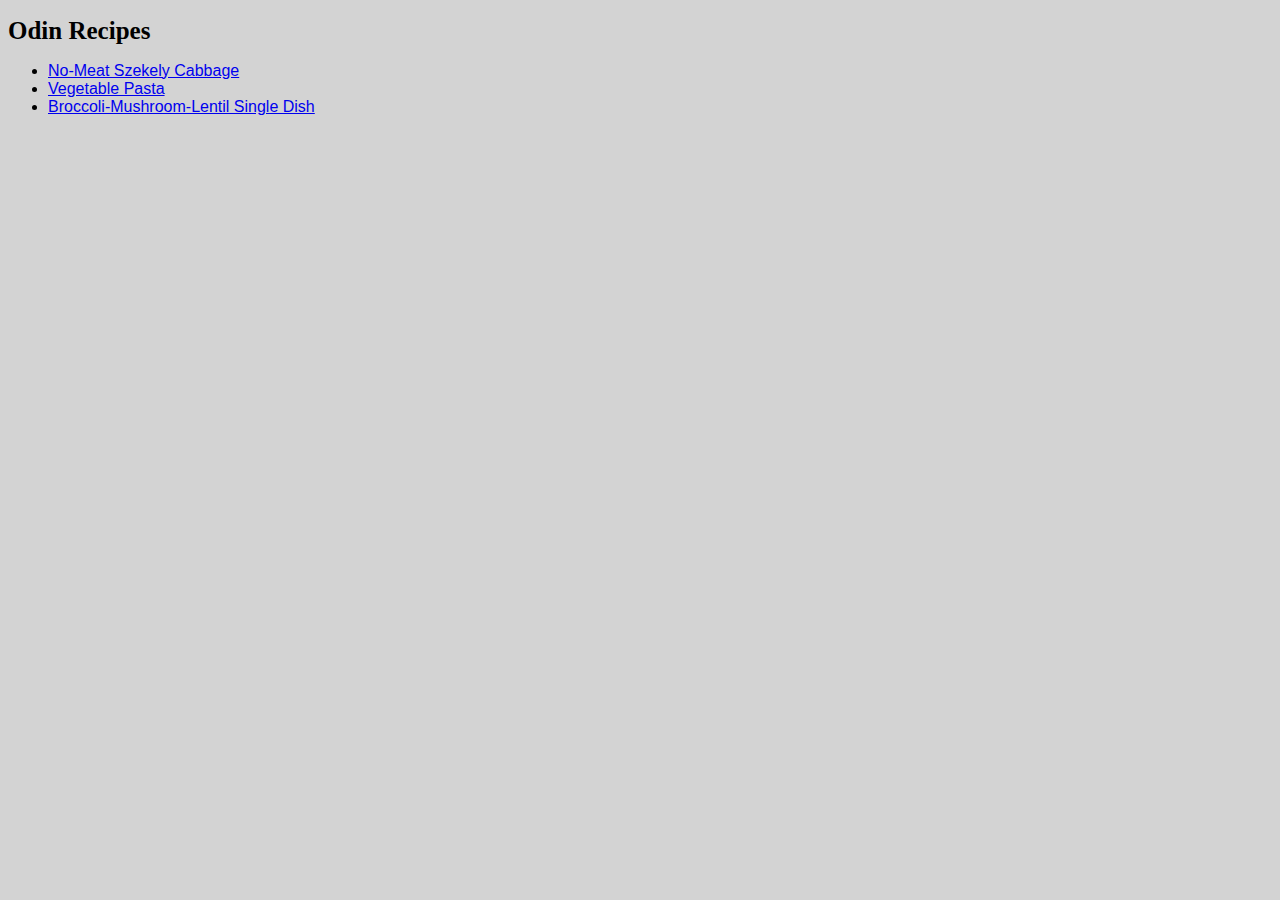
<file: index.html>
<!DOCTYPE html>
<html lang="en">
    <head>
        <meta charset="utf-8">
        <title>Odin Recipes</title>
        <link rel="stylesheet" href="style.css">
    </head>

    <body>
        <h1 class="hs">Odin Recipes</h1>
        <ul>
        <li><a href="recipes/no-meat-szekely-cabbage.html">No-Meat Szekely Cabbage</a></li>
        <li><a href="recipes/vegetable-pasta.html">Vegetable Pasta</a></li>
        <li><a href="recipes/brocc-mushroom.html">Broccoli-Mushroom-Lentil Single Dish</a></li>
        </ul>
    </body>

</html>
</file>
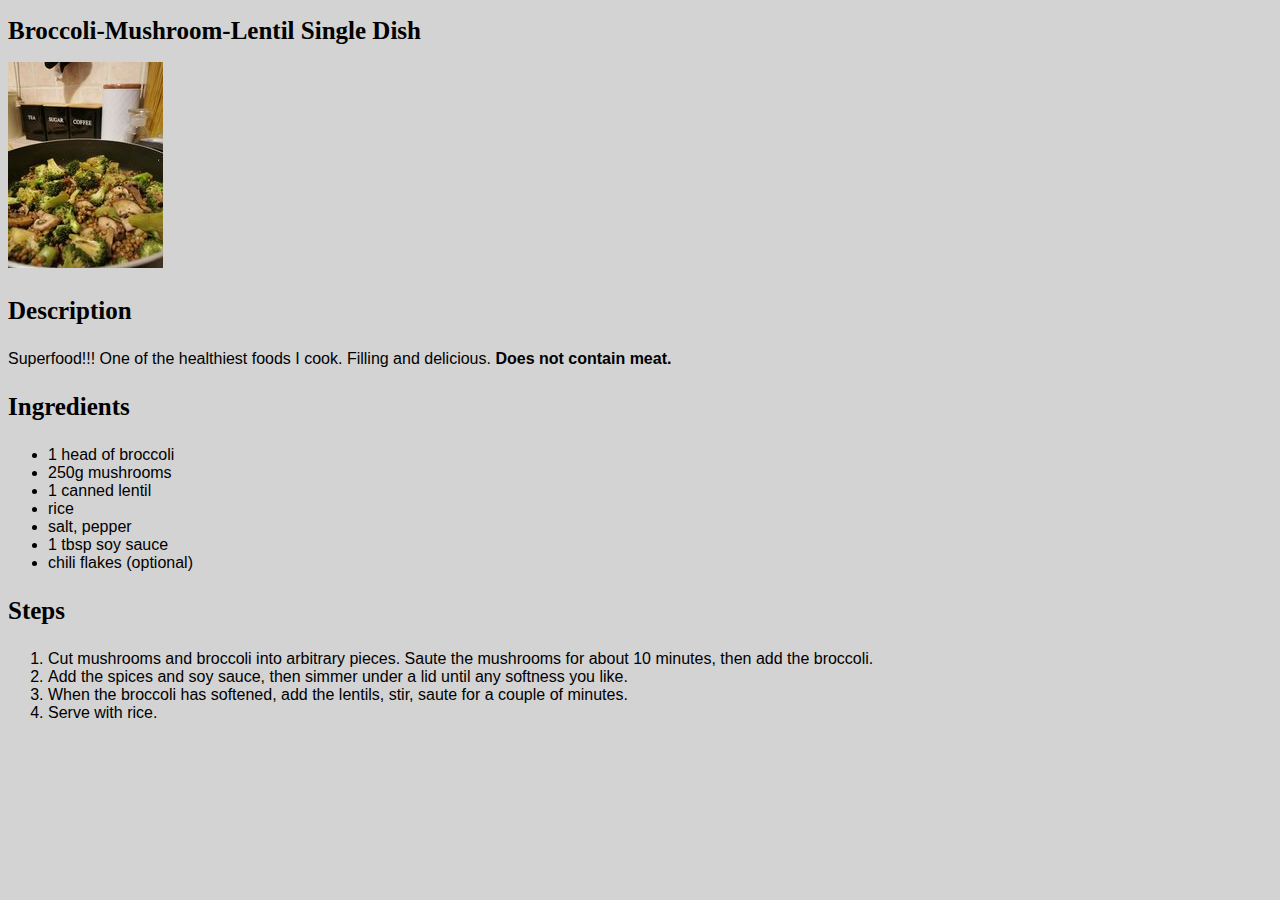
<file: recipes/brocc-mushroom.html>
<!DOCTYPE html>
<html lang="en">
    <head>
        <meta charset="utf-8">
        <title>Broccoli-Mushroom-Lentil Single Dish</title>
        <link rel="stylesheet" href="../style.css">
    </head>

    <body>
        <h1 class="hs">Broccoli-Mushroom-Lentil Single Dish</h1>
        <img src="broccoli-mushroom.jpeg" alt="Broccoli-Mushroom-Lentil">
        <h3 class="hs">Description</h3>
        
        <p>Superfood!!! One of the healthiest foods I cook. Filling and delicious. 
            <strong>Does not contain meat.</strong>
            
        </p>

        

        <h3 class="hs">Ingredients</h3>
        <ul>
            <li>1 head of broccoli</li>
            <li>250g mushrooms</li>
            <li>1 canned lentil</li>
            <li>rice</li>
            <li>salt, pepper</li>
            <li>1 tbsp soy sauce</li>
            <li>chili flakes (optional)</li>
            
        </ul>

        <h3 class="hs">Steps</h3>
        <ol>
            <li>Cut mushrooms and broccoli into arbitrary pieces. 
                Saute the mushrooms for about 10 minutes, then add the broccoli.
            </li>
            <li>Add the spices and soy sauce, then simmer under a lid until any 
                softness you like.
            </li>
            <li>When the broccoli has softened, add the lentils,
                stir, saute for a couple of minutes.
            </li>
            <li>Serve with rice.</li>
           
        </ol>
    </body>
</html>
</file>
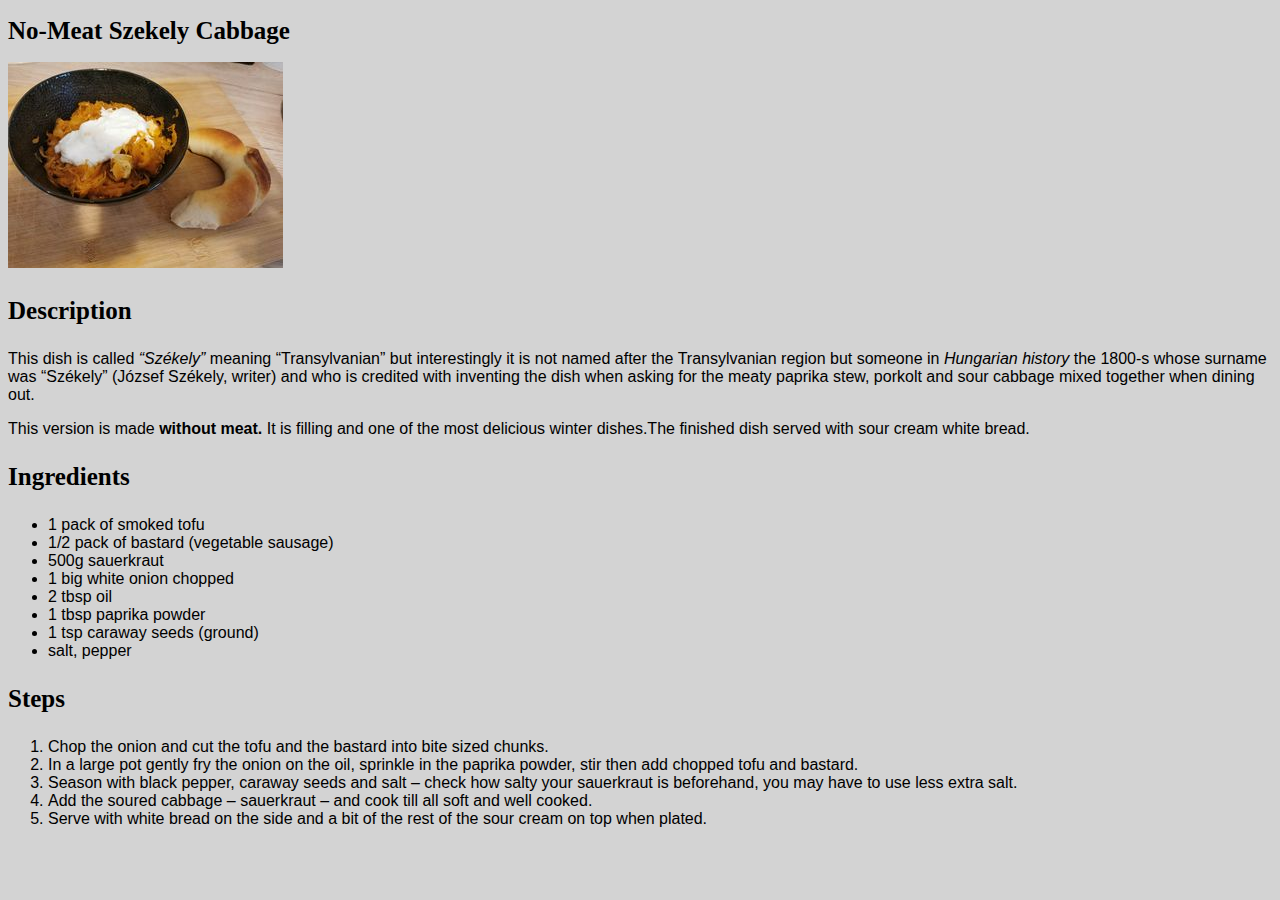
<file: recipes/no-meat-szekely-cabbage.html>
<!DOCTYPE html>
<html lang="en">
    <head>
        <meta charset="utf-8">
        <title>No-Meat Szekely Cabbage</title>
        <link rel="stylesheet" href="../style.css">
    </head>

    <body>
        <h1 class="hs">No-Meat Szekely Cabbage</h1>
        <img src="no-meat-cabbage.jpeg" alt="no-meat-szekely-cabbage">
        <h3 class="hs">Description</h3>
        
        <p>
            This dish is called <em>“Székely”</em> meaning “Transylvanian” but 
            interestingly it is not named after the Transylvanian region but 
            someone in <em> Hungarian history </em> the 1800-s whose surname was 
            “Székely” (József Székely, writer) and who is credited with 
            inventing the dish when asking  for the meaty paprika stew,
             porkolt and sour cabbage mixed together when dining out.
        </p>

        <p>
            This version is made <strong> without meat.</strong> It is filling and one
             of the most delicious winter dishes.The finished dish served with 
             sour cream white bread.
        </p>

        <h3 class="hs">Ingredients</h3>
        <ul>
            <li>1 pack of smoked tofu</li>
            <li>1/2 pack of bastard (vegetable sausage)</li>
            <li>500g sauerkraut</li>
            <li>1 big white onion chopped</li>
            <li>2 tbsp oil</li>
            <li>1 tbsp paprika powder</li>
            <li>1 tsp caraway seeds (ground)</li>
            <li>salt, pepper</li>
        </ul>

        <h3 class="hs">Steps</h3>
        <ol>
            <li>Chop the onion and cut the tofu and the bastard 
                into bite sized chunks.</li>
            <li>In a large pot gently fry the onion on the oil,
                 sprinkle in the paprika powder,
                 stir then add chopped tofu and bastard.</li>
            <li>Season with black pepper, caraway seeds and 
                salt – check how salty your sauerkraut 
                is beforehand, you may have to use less extra salt.</li>
            <li>Add the soured cabbage – sauerkraut – and cook till all 
                soft and well cooked.</li>
            <li>Serve with white bread on the side and a bit of the rest of 
                the sour cream on top when plated.</li>
        </ol>
    </body>
</html>
</file>
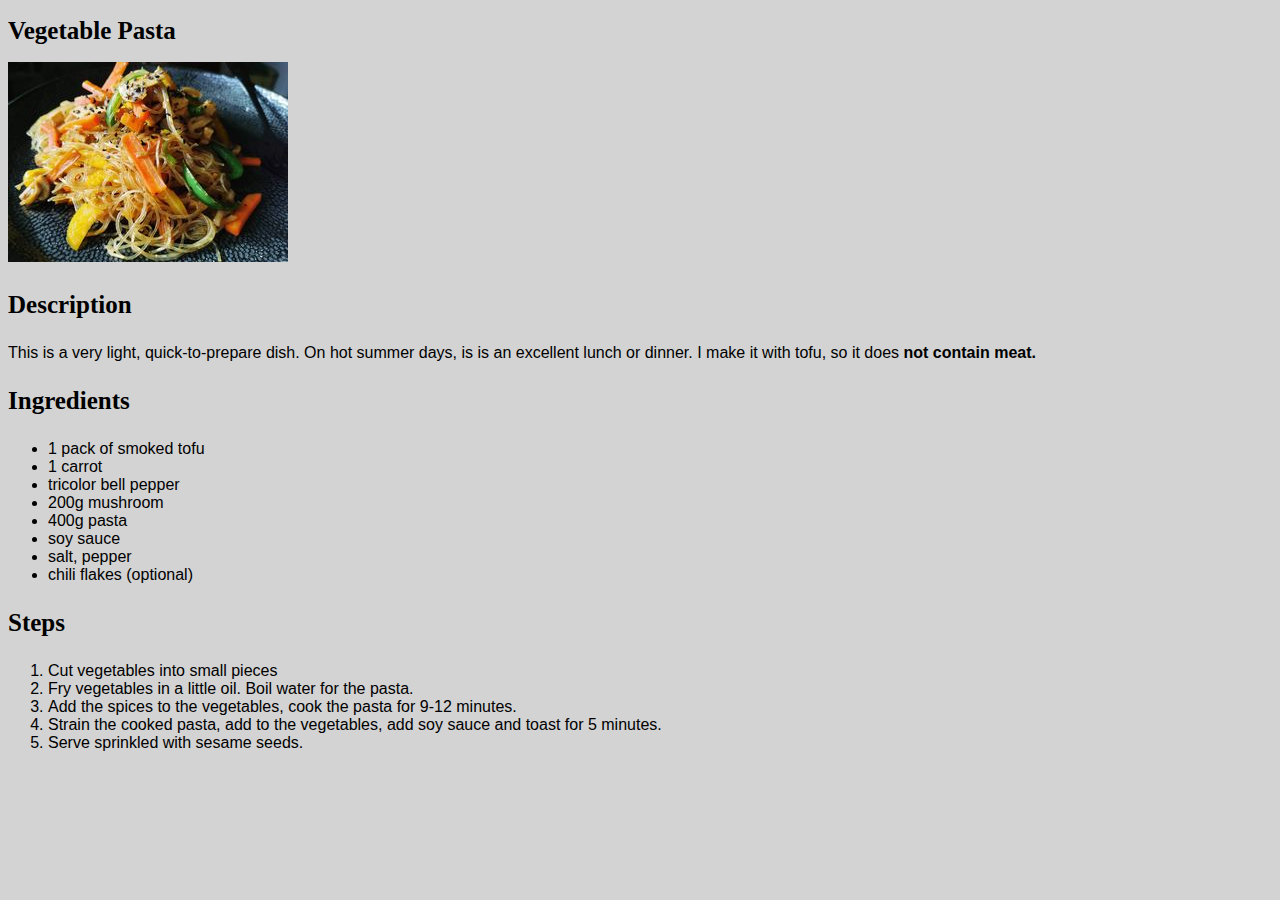
<file: recipes/vegetable-pasta.html>
<!DOCTYPE html>
<html lang="en">
    <head>
        <meta charset="utf-8">
        <title>Vegetable Pasta</title>
        <link rel="stylesheet" href="../style.css">
    </head>

    <body>
        <h1 class="hs">Vegetable Pasta</h1>
        <img src="vegetable-pasta.jpeg" alt="vegetable-pasta">
        <h3 class="hs">Description</h3>
        
        <p>This is a very light, quick-to-prepare dish. On hot summer days, 
            is is an excellent lunch or dinner. I make it with tofu, so it does <strong>
                not contain meat.
            </strong>
            
        </p>

        

        <h3 class="hs">Ingredients</h3>
        <ul>
            <li>1 pack of smoked tofu</li>
            <li>1 carrot</li>
            <li>tricolor bell pepper</li>
            <li>200g mushroom</li>
            <li>400g pasta</li>
            <li>soy sauce</li>
            <li>salt, pepper</li>
            <li>chili flakes (optional)</li>
        </ul>

        <h3 class="hs">Steps</h3>
        <ol>
            <li>Cut vegetables into small pieces</li>
            <li>Fry vegetables in a little oil. Boil water for the pasta.</li>
            <li>Add the spices to the vegetables, cook the pasta for 9-12 minutes.</li>
            <li>Strain the cooked pasta, add to the vegetables, add soy sauce and
                toast for 5 minutes.
            </li>
            <li>Serve sprinkled with sesame seeds.</li>
        </ol>
    </body>
</html>
</file>
<file: style.css>
.hs{
    text-align: left;
    font-family: Cambria, Cochin, Georgia, Times, 'Times New Roman', serif;
    font-weight: bold;
    font-size: 25px;
    
}

body {
    background-color: lightgray;
    font-family: 'Gill Sans', 'Gill Sans MT', Calibri, 'Trebuchet MS', sans-serif;
    
}
</file>
